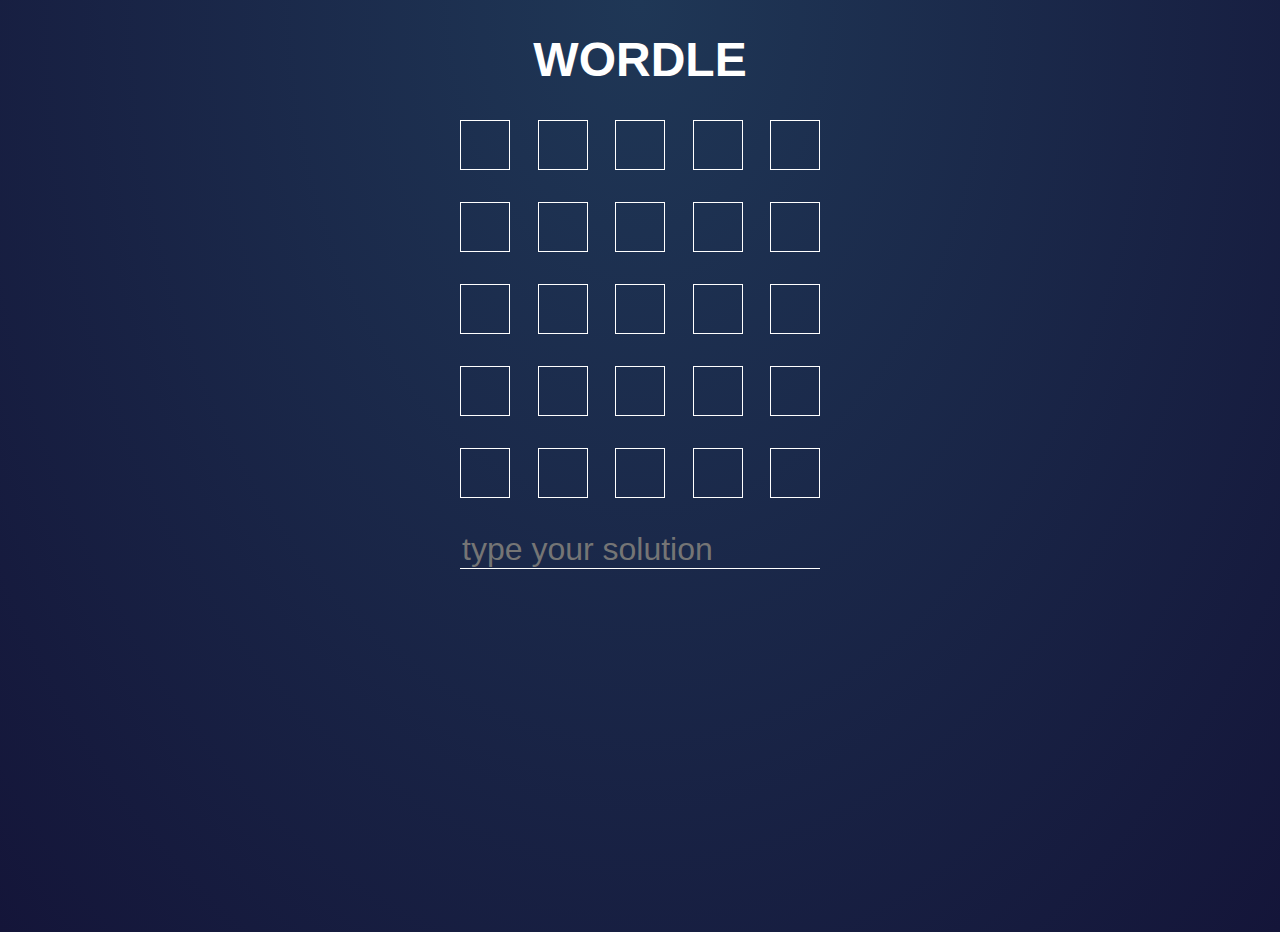
<file: docs/index.html>
<!DOCTYPE html><html lang="en"><head><meta charset="UTF-8"><link rel="icon" type="image/svg+xml" href=""><meta name="viewport" content="width=device-width,initial-scale=1"><title>Wordle</title><script type="module" crossorigin src="./assets/index-1b90ffec.js"></script><link rel="stylesheet" href="./assets/index-8bd4d2a3.css"></head><body><h1>WORDLE</h1><form id="wordleForm" class="wordleForm"><div class="game-board" id="gameBoard"></div><input type="text" class="word-input" name="wordInput" id="wordInput" placeholder="type your solution"></form></body></html>
</file>
<file: docs/assets/index-8bd4d2a3.css>
html{-webkit-text-size-adjust:100%;line-height:1.15}body{margin:0}main{display:block}h1{font-size:2em;margin:.67em 0}hr{box-sizing:content-box;height:0;overflow:visible}pre{font-family:monospace,monospace;font-size:1em}a{background-color:transparent}abbr[title]{border-bottom:none;text-decoration:underline;-webkit-text-decoration:underline dotted;text-decoration:underline dotted}b,strong{font-weight:bolder}code,kbd,samp{font-family:monospace,monospace;font-size:1em}small{font-size:80%}sub,sup{font-size:75%;line-height:0;position:relative;vertical-align:baseline}sub{bottom:-.25em}sup{top:-.5em}img{border-style:none}button,input,optgroup,select,textarea{font-family:inherit;font-size:100%;line-height:1.15;margin:0}button,input{overflow:visible}button,select{text-transform:none}[type=button],[type=reset],[type=submit],button{-webkit-appearance:button}[type=button]::-moz-focus-inner,[type=reset]::-moz-focus-inner,[type=submit]::-moz-focus-inner,button::-moz-focus-inner{border-style:none;padding:0}[type=button]:-moz-focusring,[type=reset]:-moz-focusring,[type=submit]:-moz-focusring,button:-moz-focusring{outline:1px dotted ButtonText}fieldset{padding:.35em .75em .625em}legend{box-sizing:border-box;color:inherit;display:table;max-width:100%;padding:0;white-space:normal}progress{vertical-align:baseline}textarea{overflow:auto}[type=checkbox],[type=radio]{box-sizing:border-box;padding:0}[type=number]::-webkit-inner-spin-button,[type=number]::-webkit-outer-spin-button{height:auto}[type=search]{-webkit-appearance:textfield;outline-offset:-2px}[type=search]::-webkit-search-decoration{-webkit-appearance:none}::-webkit-file-upload-button{-webkit-appearance:button;font:inherit}details{display:block}summary{display:list-item}template{display:none}[hidden]{display:none}*,:after,:before{box-sizing:border-box}img{display:block;max-width:100%}ul{list-style:none;margin-bottom:0;margin-top:0;padding-left:0}a{color:inherit;text-decoration:none}body{background-image:radial-gradient(at 50% 0,#1f3756,#141539);color:#fff;font-family:sans-serif;min-height:100vh}h1{font-size:3rem;text-align:center}.wordleForm{margin:0 auto;width:360px}.word-input{background-color:transparent;border:0;border-bottom:1px solid #fff;color:#fff;font-size:2rem;width:100%}.game-board__row{display:flex;justify-content:space-between;margin-bottom:2rem}.game-board__box{align-items:center;border:1px solid #fff;display:flex;font-size:2rem;height:50px;justify-content:center;width:50px}.game-board__box--not-included{background-color:gray}.game-board__box--included{background-color:orange}.game-board__box--correct{background-color:green}
</file>
